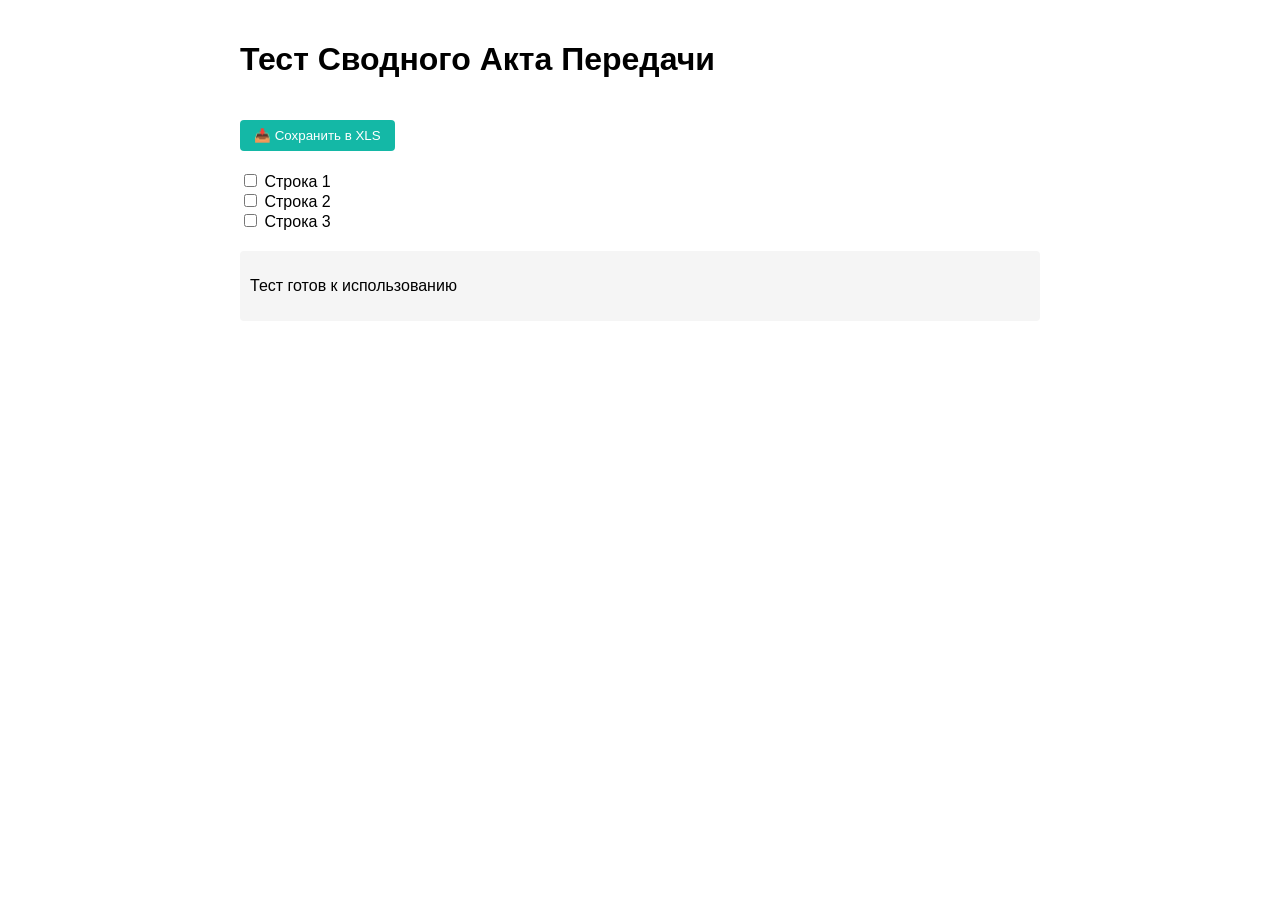
<file: test_summary_act.html>
<!DOCTYPE html>
<html lang="ru">
<head>
    <meta charset="UTF-8">
    <title>Тест Сводного Акта</title>
    <style>
        body { font-family: Arial, sans-serif; padding: 20px; max-width: 800px; margin: 0 auto; }
        .btn-export-xls { padding: 8px 14px; background: #14b8a6; color: white; border: none; border-radius: 4px; cursor: pointer; }
        .summary-act-menu { position: absolute; background: white; border: 1px solid #ccc; border-radius: 4px; box-shadow: 0 2px 8px rgba(0,0,0,0.15); z-index: 1000; min-width: 180px; }
        .summary-act-menu.hidden { display: none; }
        .summary-act-option { display: block; width: 100%; padding: 10px 14px; border: none; background: none; text-align: left; cursor: pointer; }
        .summary-act-option:hover { background: #f5f5f5; }
    </style>
</head>
<body>
    <h1>Тест Сводного Акта Передачи</h1>
    
    <div style="position: relative; display: inline-block; margin: 20px 0;">
        <button id="exportXlsBtn" class="btn-export-xls">📥 Сохранить в XLS</button>
        <div id="summaryActMenu" class="summary-act-menu hidden">
            <button type="button" id="summaryActOption" class="summary-act-option">Сводный Акт передачи</button>
        </div>
    </div>

    <div>
        <input type="checkbox" class="row-checkbox" data-writeoff-id="1"> Строка 1<br>
        <input type="checkbox" class="row-checkbox" data-writeoff-id="2"> Строка 2<br>
        <input type="checkbox" class="row-checkbox" data-writeoff-id="3"> Строка 3<br>
    </div>

    <div id="results" style="margin-top: 20px; padding: 10px; background: #f5f5f5; border-radius: 4px;"></div>

    <script>
        // Тестовые данные
        window.db = {
            writeoffs: [
                { id: 1, systemId: 'DOC001', productName: 'Тестовое изделие 1', date: '2026-09-01', qty: 2, price: 1000 },
                { id: 2, systemId: 'DOC001', productName: 'Тестовое изделие 2', date: '2026-09-02', qty: 1, price: 1500 },
                { id: 3, systemId: 'DOC002', productName: 'Тестовое изделие 3', date: '2026-09-03', qty: 3, price: 800 }
            ],
            products: []
        };

        function log(msg) {
            document.getElementById('results').innerHTML += `<p>${msg}</p>`;
        }

        // Настройка обработчиков
        document.getElementById('exportXlsBtn').addEventListener('click', (e) => {
            e.stopPropagation();
            const menu = document.getElementById('summaryActMenu');
            menu.classList.toggle('hidden');
            log('Меню открыто/закрыто');
        });

        document.getElementById('summaryActOption').addEventListener('click', (e) => {
            e.stopPropagation();
            log('Вызов экспорта сводного акта');
            document.getElementById('summaryActMenu').classList.add('hidden');
        });

        document.addEventListener('click', () => {
            document.getElementById('summaryActMenu').classList.add('hidden');
        });

        log('Тест готов к использованию');
    </script>
</body>
</html>
</file>
